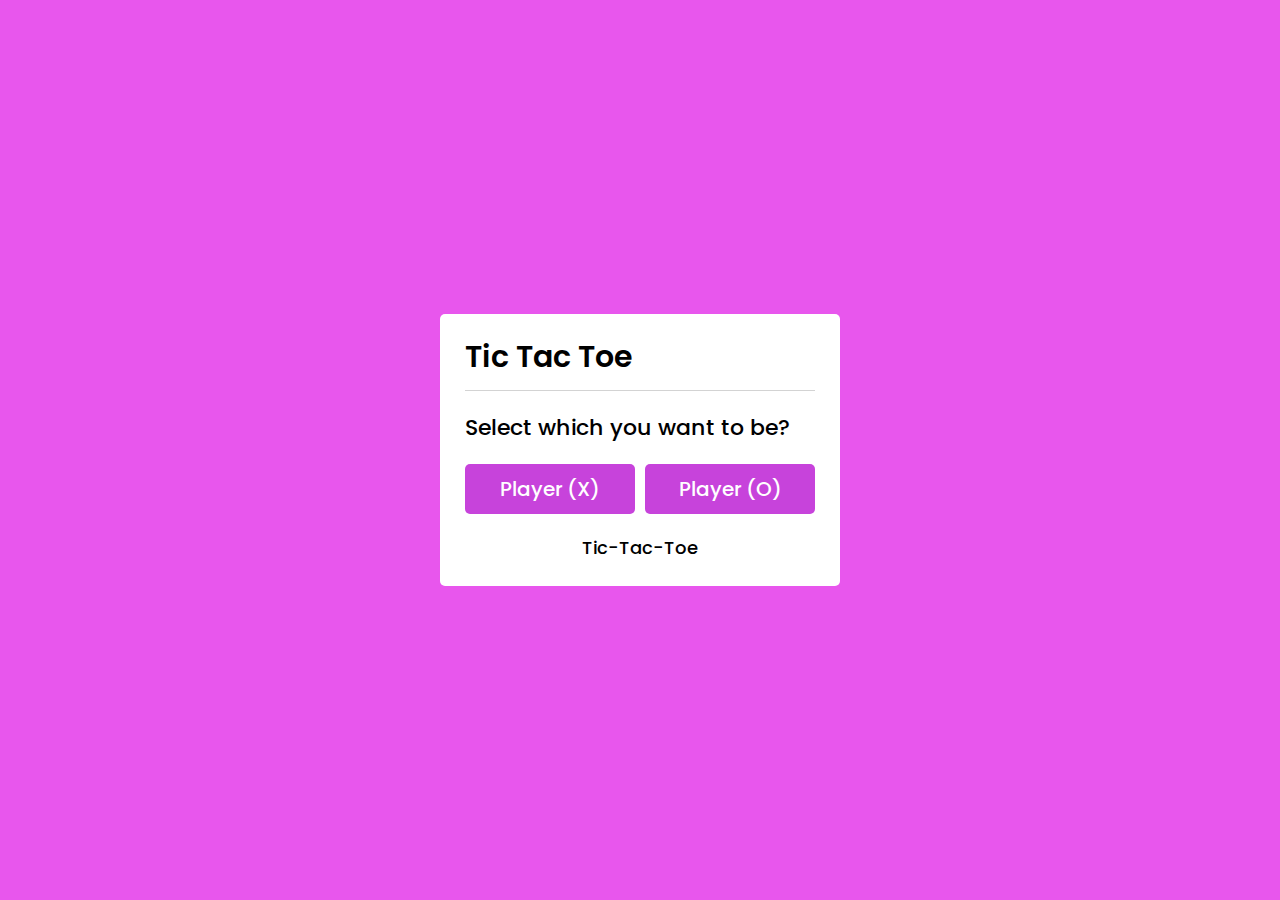
<file: index.html>
<!DOCTYPE html>
<html lang="en">
<head>
    <meta charset="UTF-8">
    <title>Tic Tac Toe Game</title>
    <link rel="stylesheet" href="Weow.css">
    <link rel="stylesheet" href="https://cdnjs.cloudflare.com/ajax/libs/font-awesome/5.15.3/css/all.min.css"/>
</head>
<body>
  <!-- select box -->
  <div class="select-box">
    <header>Tic Tac Toe</header>
    <div class="content">
      <div class="title">Select which you want to be?</div>
      <div class="options">
        <button class="playerX">Player (X)</button>
        <button class="playerO">Player (O)</button>
      </div>
      <div class="credit">Tic-Tac-Toe</a></div>
    </div>
  </div> 

  <!-- playboard section -->
  <div class="play-board">
    <div class="details">
      <div class="players">
        <span class="Xturn">X's Turn</span>
        <span class="Oturn">O's Turn</span>
        <div class="slider"></div>
      </div>
    </div>
    <div class="play-area">
      <section>
        <span class="box1"></span>
        <span class="box2"></span>
        <span class="box3"></span>
      </section>
      <section>
        <span class="box4"></span>
        <span class="box5"></span>
        <span class="box6"></span>
      </section>
      <section>
        <span class="box7"></span>
        <span class="box8"></span>
        <span class="box9"></span>
      </section>
    </div>
  </div>

  <!-- result box -->
  <div class="result-box">
    <div class="won-text"></div>
    <div class="btn"><button>Replay</button></div>
  </div>

    <script>
    addEventListener("contextmenu", function(pravii){
      pravii.preventDefault();
    });
  </script>

  <script src="Weow.js"></script>

</body>
</html>
</file>
<file: Weow.css>
@import url('https://fonts.googleapis.com/css2?family=Poppins:wght@200;300;400;500;600;700&display=swap');
*{
  margin: 0;
  padding: 0;
  box-sizing: border-box;
  font-family: 'Poppins', sans-serif;
}
::selection{
  color: #fff;
  background:#e856ed;
}
body{
  background:#e856ed;
}
.select-box, .play-board, .result-box{
  position: absolute;
  top: 50%;
  left: 50%;
  transform: translate(-50%, -50%);
  transition: all 0.3s ease;
}
.select-box{
  background: #fff;
  padding: 20px 25px 25px;
  border-radius: 5px;
  max-width: 400px;
  width: 100%;
}
.select-box.hide{
  opacity: 0;
  pointer-events: none;
}
.select-box header{
  font-size: 30px;
  font-weight: 600;
  padding-bottom: 10px;
  border-bottom: 1px solid lightgrey;
}
.select-box .title{
  font-size: 22px;
  font-weight: 500;
  margin: 20px 0;
}
.select-box .options{
  display: flex;
  width: 100%;
}
.options button{
  width: 100%;
  font-size: 20px;
  font-weight: 500;
  padding: 10px 0;
  border: none;
  background: #c743db;
  border-radius: 5px;
  color: #fff;
  outline: none;
  cursor: pointer;
  transition: all 0.3s ease;
}
.options button:hover,
.btn button:hover{
  transform: scale(0.96);
}
.options button.playerX{
  margin-right: 5px;
}
.options button.playerO{
  margin-left: 5px;
}
.select-box .credit{
  text-align: center;
  margin-top: 20px;
  font-size: 18px;
  font-weight: 500;
}
.select-box .credit a{
  color: #ce45e7;
  text-decoration: none;
}
.select-box .credit a:hover{
  text-decoration: underline;
}

.play-board{
  opacity: 0;
  pointer-events: none;
  transform: translate(-50%, -50%) scale(0.9);
}
.play-board.show{
  opacity: 1;
  pointer-events: auto;
  transform: translate(-50%, -50%) scale(1);
}
.play-board .details{
  padding: 7px;
  border-radius: 5px;
  background: #fff;
}
.play-board .players{
  width: 100%;
  display: flex;
  position: relative;
  justify-content: space-between;
}
.players span{
  position: relative;
  z-index: 2;
  color: #ac17c3;
  font-size: 20px;
  font-weight: 500;
  padding: 10px 0;
  width: 100%;
  text-align: center;
  cursor: default;
  user-select: none;
  transition: all 0.3 ease;
}
.players.active span:first-child{
  color: #fff;
}
.players.active span:last-child{
  color: #56baed;
}
.players span:first-child{
  color: #fff;
}
.players .slider{
  position: absolute;
  top: 0;
  left: 0;
  width: 50%;
  height: 100%;
  background: #ac17c3;
  border-radius: 5px;
  transition: all 0.3s ease;
}
.players.active .slider{
  left: 50%;
}
.players.active span:first-child{
  color: rgb(234, 86, 237);
}
.players.active span:nth-child(2){
  color: #fff;
}
.players.active .slider{
  left: 50%;
}
.play-area{
  margin-top: 20px;
}
.play-area section{
  display: flex;
  margin-bottom: 1px;
}
.play-area section span{
  display: block;
  height: 90px;
  width: 90px;
  margin: 2px;
  color: #000000;
  font-size: 40px;
  line-height: 80px;
  text-align: center;
  border-radius: 5px;
  background: #fff;
}

.result-box{
  padding: 25px 20px;
  border-radius: 5px;
  max-width: 400px;
  width: 100%;
  opacity: 0;
  text-align: center;
  background: #fff;
  pointer-events: none;
  transform: translate(-50%, -50%) scale(0.9);
}
.result-box.show{
  opacity: 1;
  pointer-events: auto;
  transform: translate(-50%, -50%) scale(1);
}
.result-box .won-text{
  font-size: 30px;
  font-weight: 500;
  display: flex;
  justify-content: center;
}
.result-box .won-text p{
  font-weight: 600;
  margin: 0 5px;
}
.result-box .btn{
  width: 100%;
  margin-top: 25px;
  display: flex;
  justify-content: center;
}
.btn button{
  font-size: 18px;
  font-weight: 500;
  padding: 8px 20px;
  border: none;
  background: #ab33cc;
  border-radius: 5px;
  color: #fff;
  outline: none;
  cursor: pointer;
  transition: all 0.3s ease;
}
</file>
